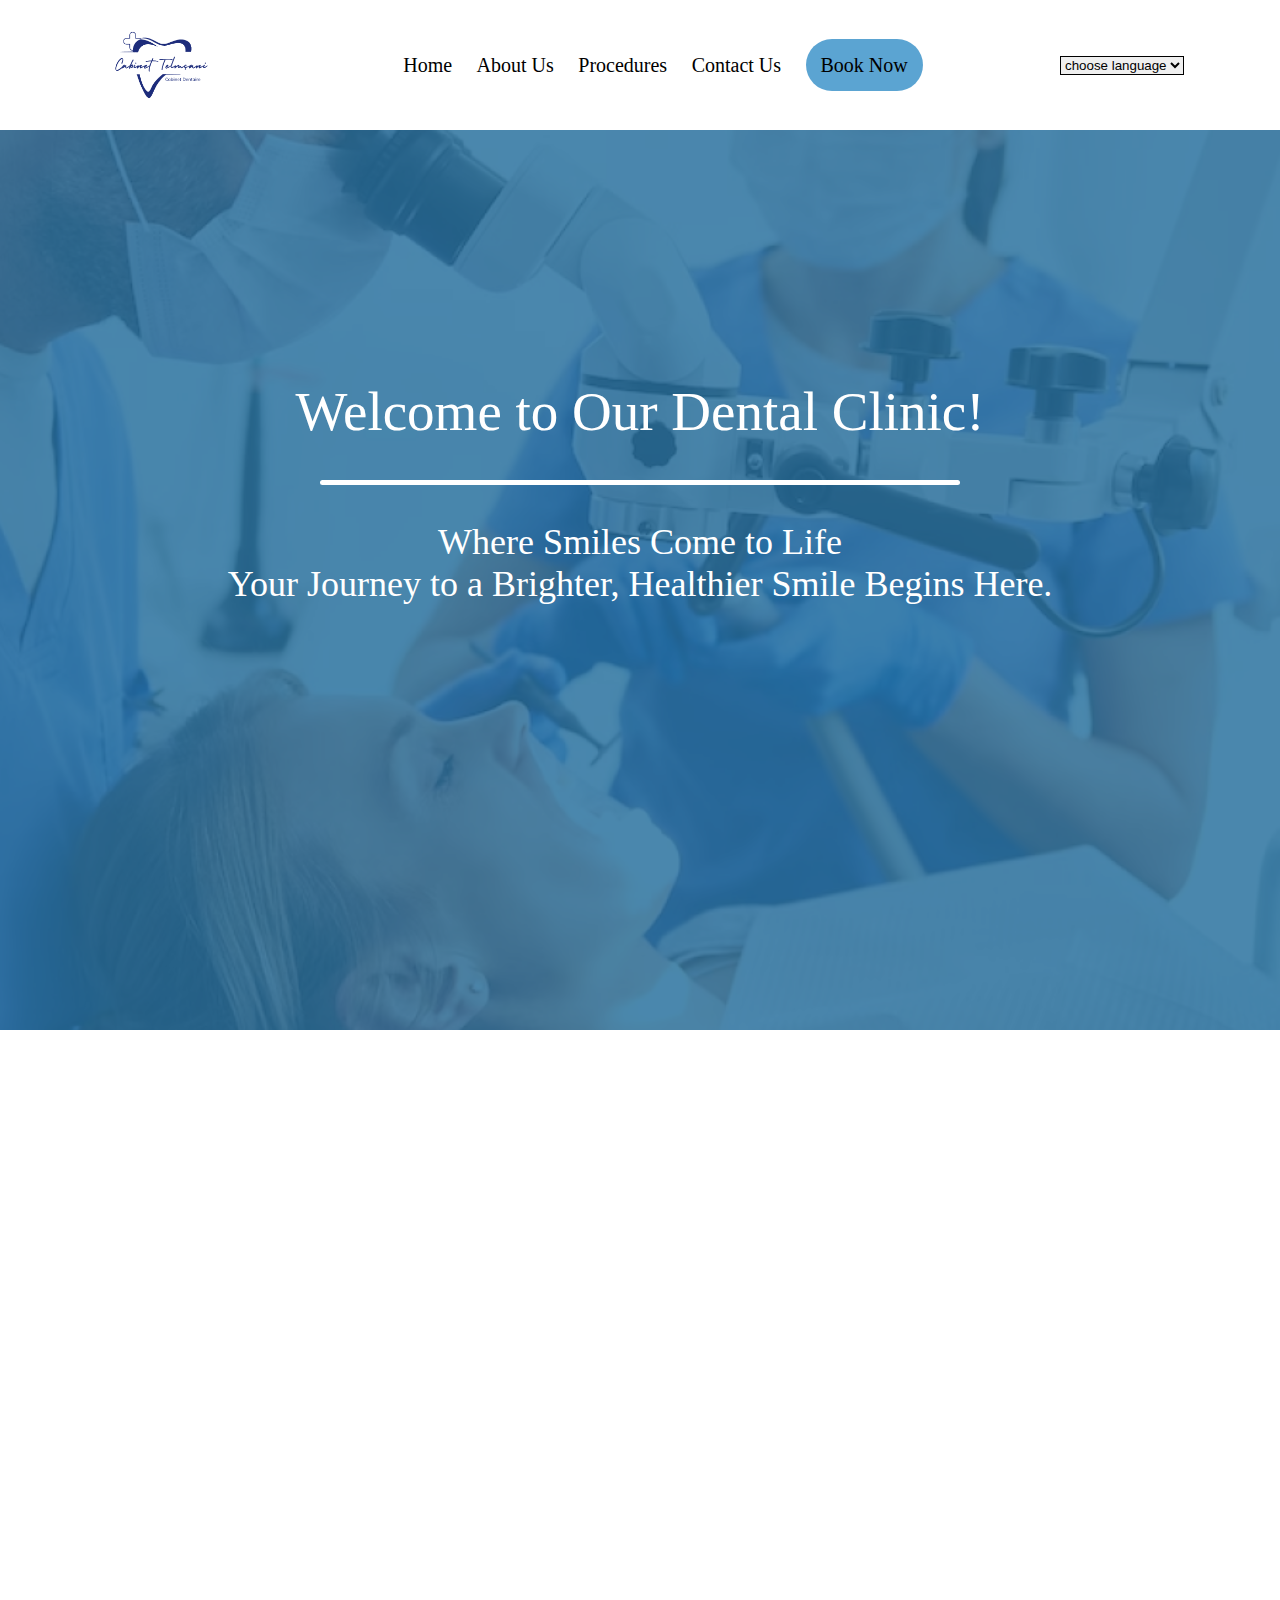
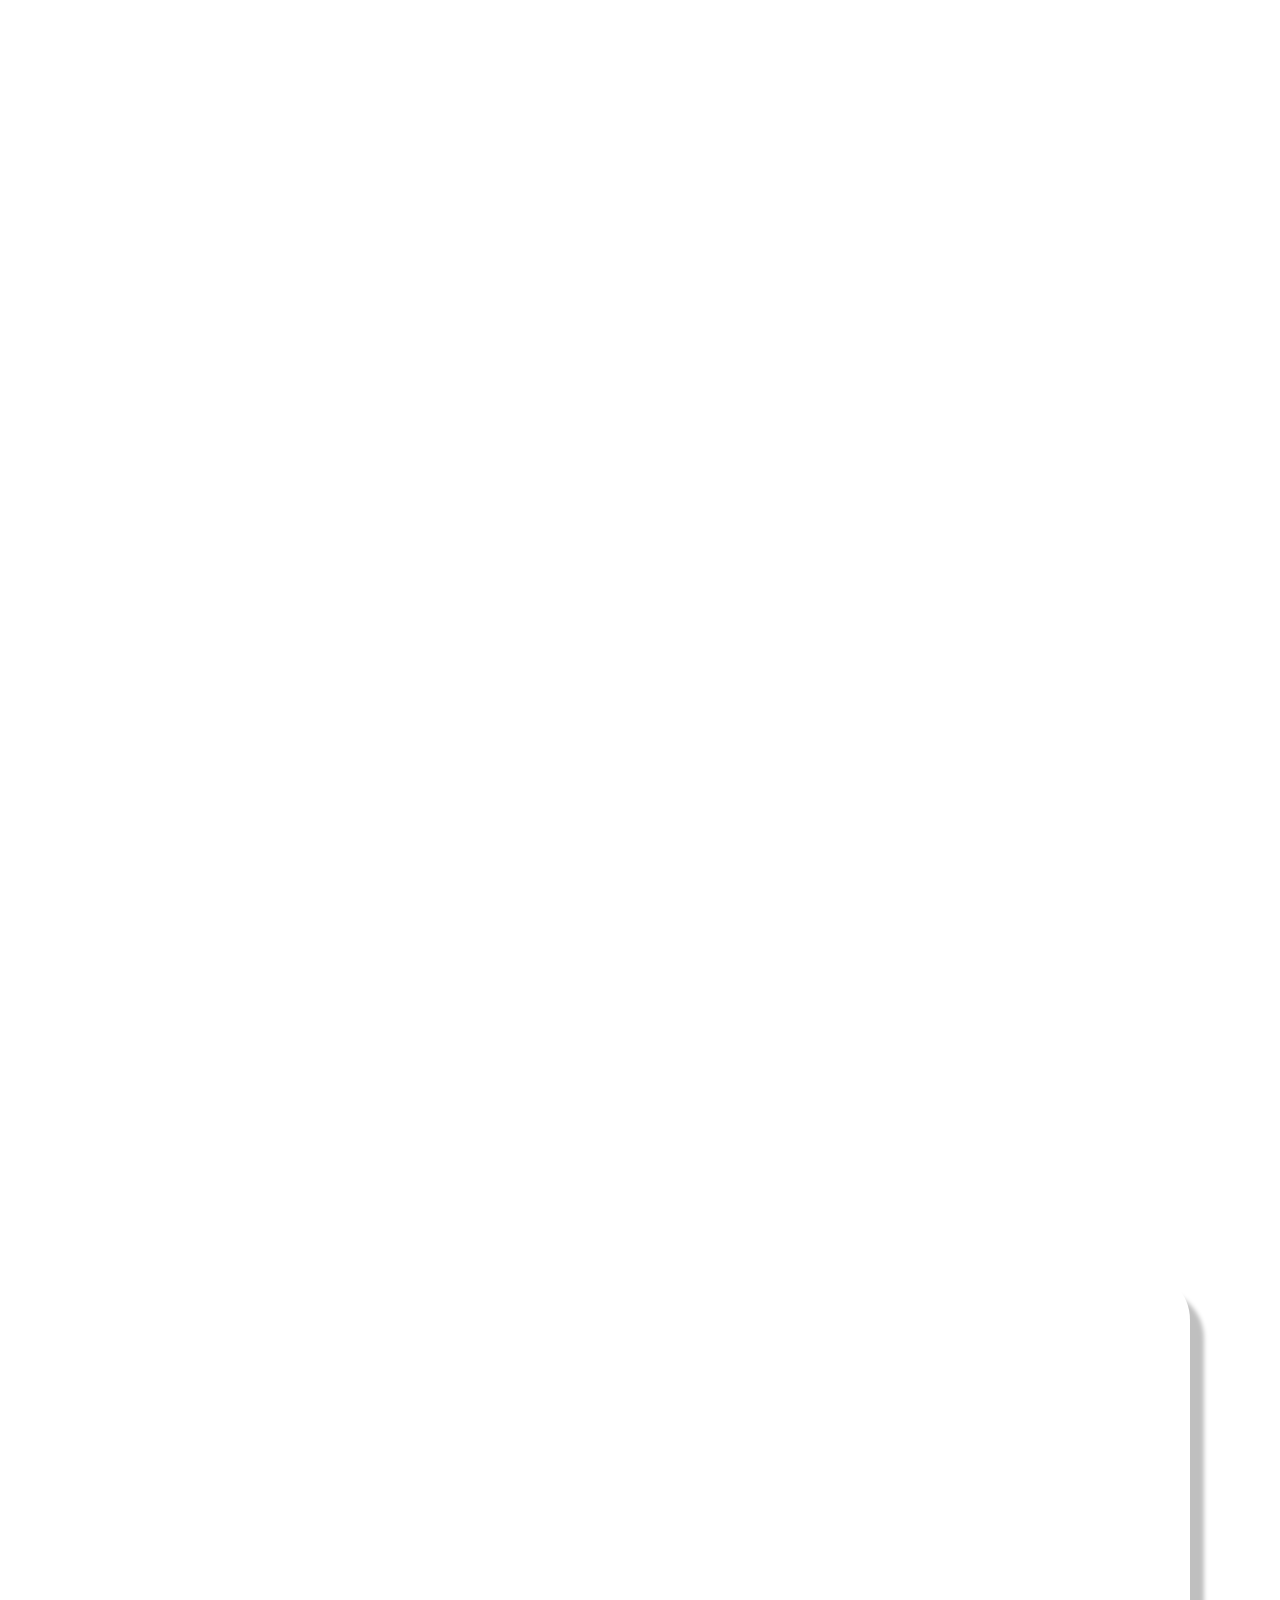
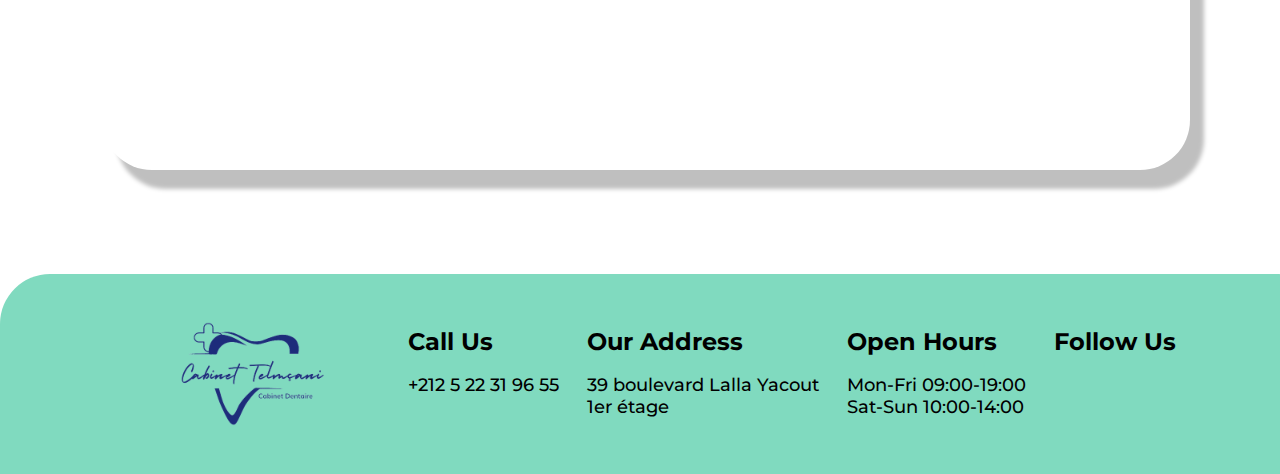
<file: index.html>
<!DOCTYPE html>
<html lang="en">
<head>
  <meta charset="UTF-8">
  <meta name="viewport" content="width=device-width, initial-scale=1.0">
  <title>Cabinet Telmçani</title>
  <link rel="stylesheet" href="./style.css">
  <link rel="icon" href="./imgs/Cabinet_Telmçani-icon.ico">
  <link rel="preconnect" href="https://fonts.googleapis.com">
<link rel="preconnect" href="https://fonts.gstatic.com" crossorigin>
<link href="https://fonts.googleapis.com/css2?family=Grandstander:wght@100;400&display=swap" rel="stylesheet">
<link href="https://fonts.googleapis.com/css2?family=Montserrat:wght@500&display=swap" rel="stylesheet">  
<link href="https://unpkg.com/aos@2.3.1/dist/aos.css" rel="stylesheet">

<body>
  
<nav class="navbar">
  
    <div class="navbar-container">
      <div class="mobile-menu-toggle" id="navbar-toggle">
        <div class="line"></div>
        <div class="line"></div>
        <div class="line"></div>
      </div>
    <img class="logo" src="./imgs/Cabinet_Telmçani-removebg-preview.png" alt="logo">
    <ul class="nav-links" id="nav-links">
        <li><a href="#home">Home</a></li>
        <li><a href="#aboutUs">About Us</a></li>
        <li><a href="#procedures">Procedures</a></li>
        <li><a href="#contactUs">Contact Us</a></li>
        <li><a class="bookBtn"  href="#callUs">Book Now</a></li>
    </ul>
    <select onchange="goToLanguagePage(this)">
      <option value="" selected disabled>choose language</option>
      <option value="../fr/index.html">French</option>
      <option value="../en/index.html">English</option>
      <option value="../ar/index.html">Arabic</option>
  </select>
    </div>
</nav>
<div class="fullscreen-bg" id="home">
  <div class="overlay"></div>
  <div class="welcome-text">
    <h1>Welcome to Our Dental Clinic!</h1>
    <div class="line1"></div>
    <h3>Where Smiles Come to Life <br> Your Journey to a Brighter, Healthier Smile Begins Here.</h3>
    
  </div>
</div>

<div class="about-us" id="aboutUs">
    <img class="aboutUsImg" data-aos="fade-up" src="./imgs/Cabinet Telmçani (1) 1.png" />
    <div class="aboutUsTextContainer" data-aos="fade-left">
      <h1>Exceptional Dental Care, Radiant Smiles.</h1>
      <p>At Cabinet Telmçani, we're dedicated to providing top-notch dental care tailored to your unique needs. Our skilled team creates a warm, welcoming environment, ensuring your comfort throughout your visit. With state-of-the-art technology and a focus on preventive care, we're here to help you achieve a healthy, confident smile.
        <br><br> Trust your oral health to Cabinet Telmçani, where excellence meets compassion.</p>
    </div>
</div>


<table class="procedures" id="procedures">
  <th colspan="3" data-aos="fade-up">Our Procedures</th>
  <tr>
    <td data-aos="fade-up">
      <img src="./imgs/Braces&Implants.png" alt="">
      <h1>Braces & Implants</h1>
      <p>Descrtption</p>
    </td>
    <td data-aos="fade-up">
      <img src="./imgs/CosmeticDentistry.png" alt="">
      <h1>Cosmetic Dentistry</h1>
      <p>Descrtption</p>
    </td>
    <td data-aos="fade-up">
      <img src="./imgs/dentalImplants.png" alt="">
      <h1>Dental Implants</h1>
      <p>Descrtption</p>
    </td>
  </tr>
  <tr>
    <td data-aos="fade-up">
      <img src="./imgs/DentalXrays.png" alt="">
      <h1>Dental X Rays</h1>
      <p>Descrtption</p>
    </td>
    <td data-aos="fade-up">
      <img src="./imgs/RootCanals.png" alt="">
      <h1>Root Canals</h1>
      <p>Descrtption</p>
    </td>
    <td data-aos="fade-up">
      <img src="./imgs/TeethWithening.png" alt="">
      <h1>teeth Whitening</h1>
      <p>Descrtption</p>
    </td>
  </tr>
</table>
<div class="callUsSection" id="callUs" data-aos="fade-right">
  <h1>Call Us Today for FREE Consultations</h1>
  <p>+212 5 22 31 96 55</p>
</div>
<iframe src="https://www.google.com/maps/embed?pb=!1m18!1m12!1m3!1d784.2591016757298!2d-7.613143737031059!3d33.590405346364435!2m3!1f0!2f0!3f0!3m2!1i1024!2i768!4f13.1!3m3!1m2!1s0xda7d29de16edda7%3A0xf9e1672d225a6be6!2s39%20Av.%20Lalla%20Yacout%2C%20Casablanca%2020250!5e0!3m2!1sen!2sma!4v1691490584475!5m2!1sen!2sma" width="600" height="450" style="border:0;" allowfullscreen="" loading="lazy" referrerpolicy="no-referrer-when-downgrade"></iframe>
<footer>
  
  <img src="./imgs/Cabinet_Telmçani-removebg-preview.png" alt="">
  <div class="contactContainer">
    <div class="footerCallUs">
      <h1>Call Us</h1>
      <p>+212 5 22 31 96 55</p>
    </div>
    <div class="footerOurAddress">
      <h1>Our Address</h1>
      <p>39 boulevard Lalla Yacout 
        <br>1er étage</p>
    </div>
    <div class="footerOpenHours">
      <h1>Open Hours</h1>
      <p>Mon-Fri 09:00-19:00 <br>Sat-Sun 10:00-14:00</p>
    </div>
    <div class="footerFollowUs">
      <h1>Follow Us</h1>
  
    </div>
  </div>
  
</footer>
<script src="./app.js"></script>
<script src="https://unpkg.com/aos@2.3.1/dist/aos.js"></script>
<script>
  AOS.init();
</script>
</body>
</html>
</file>
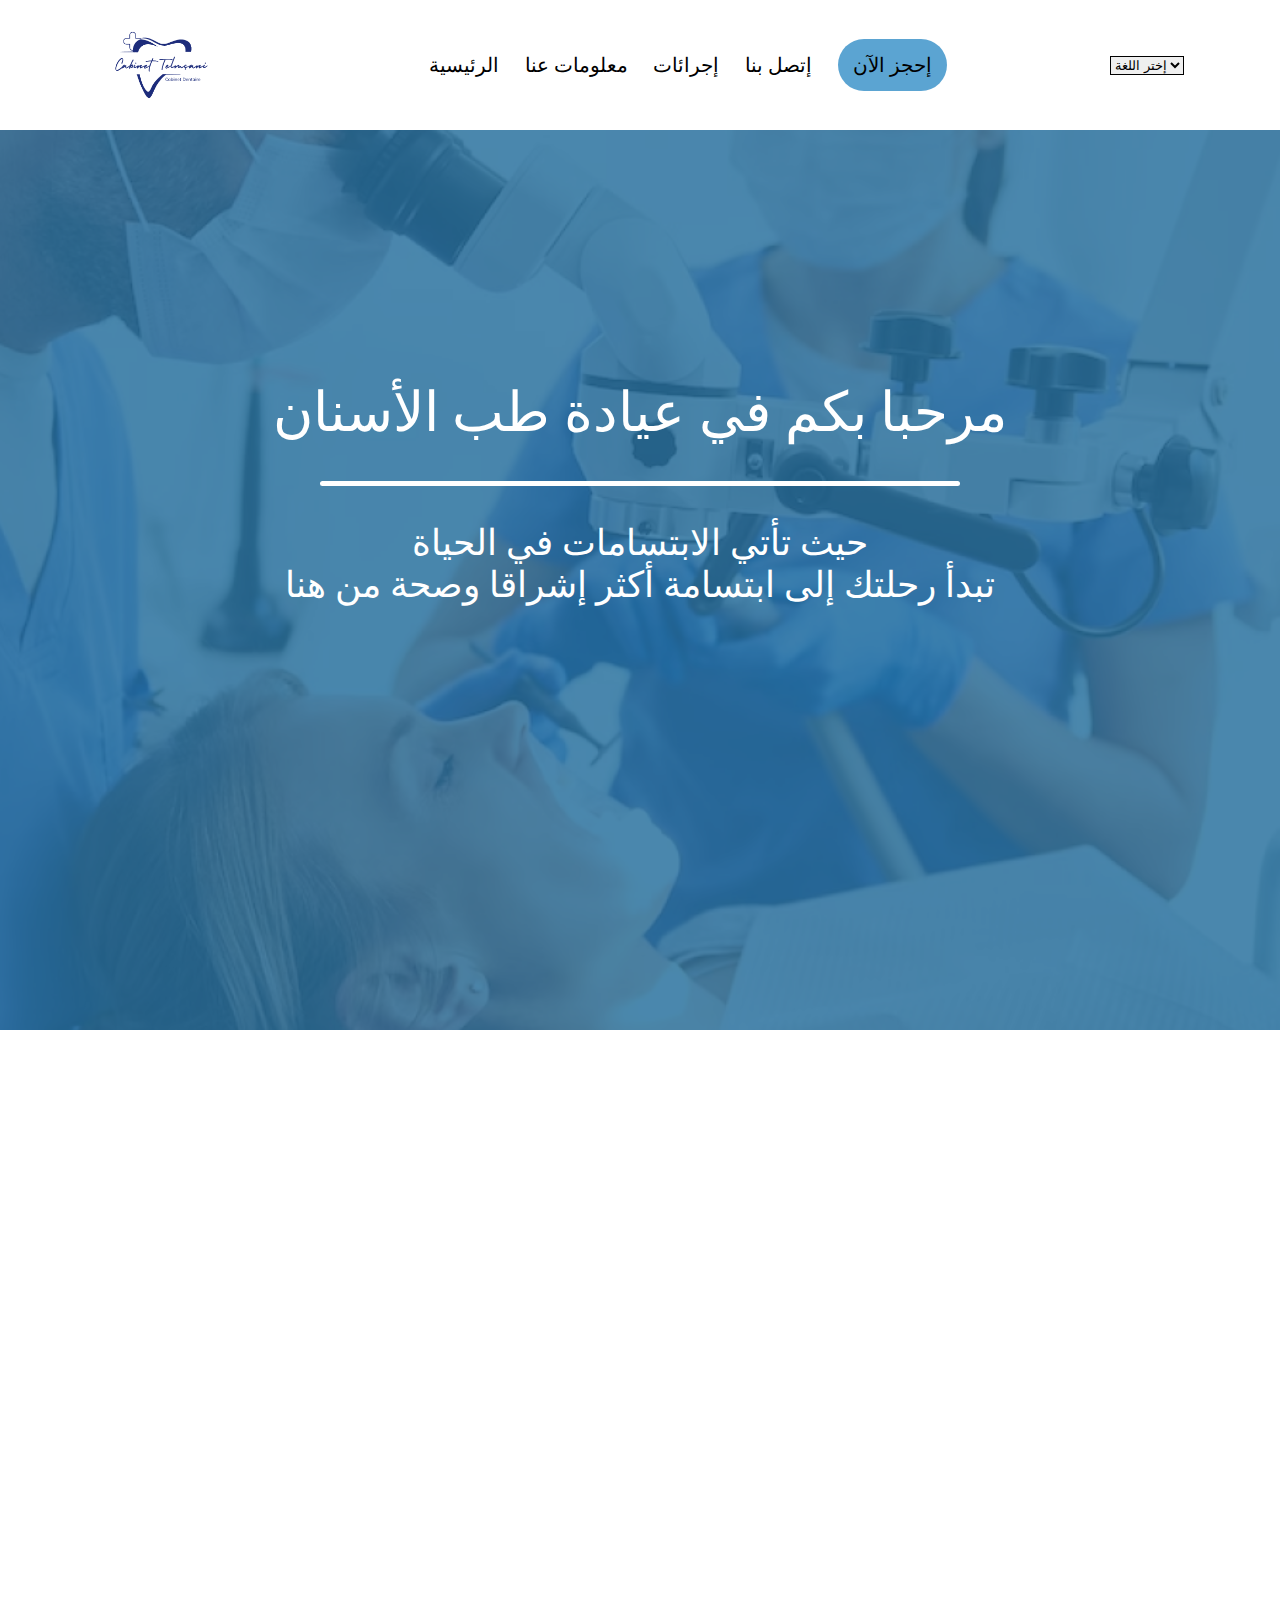
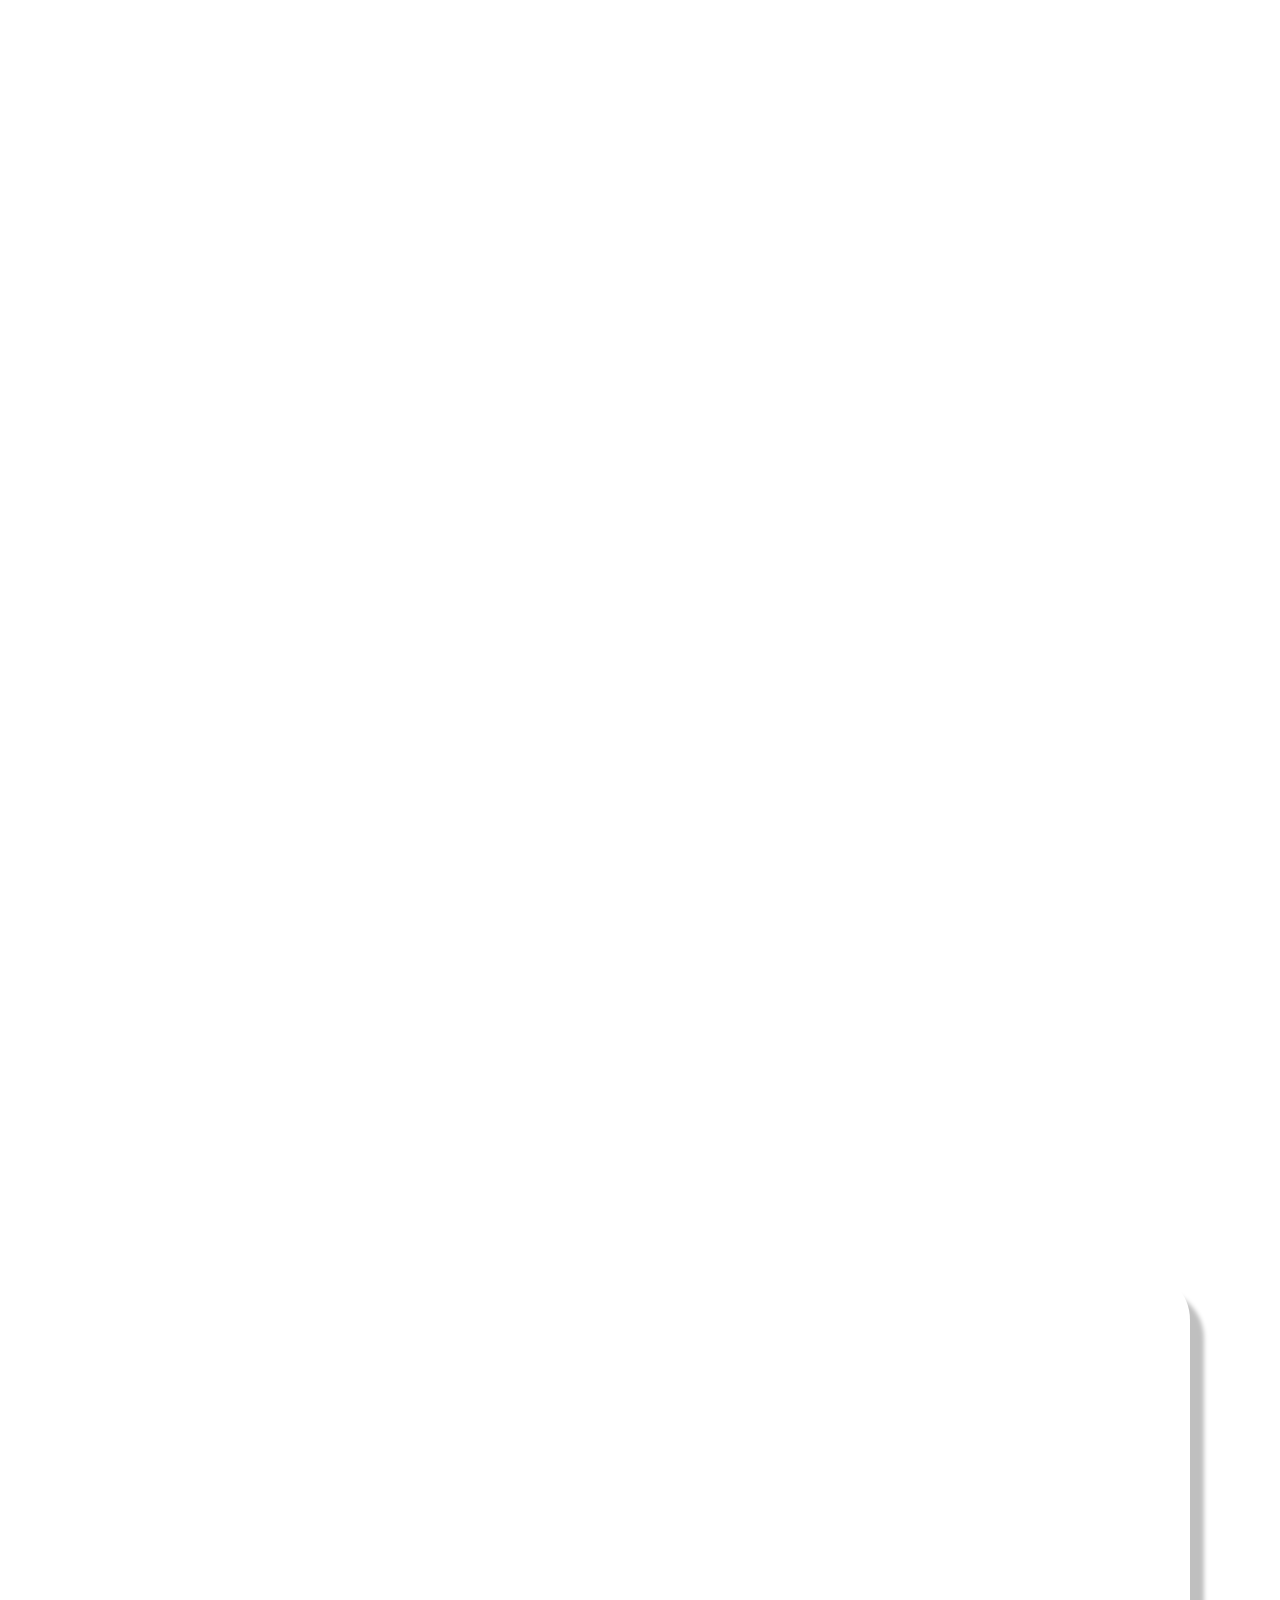
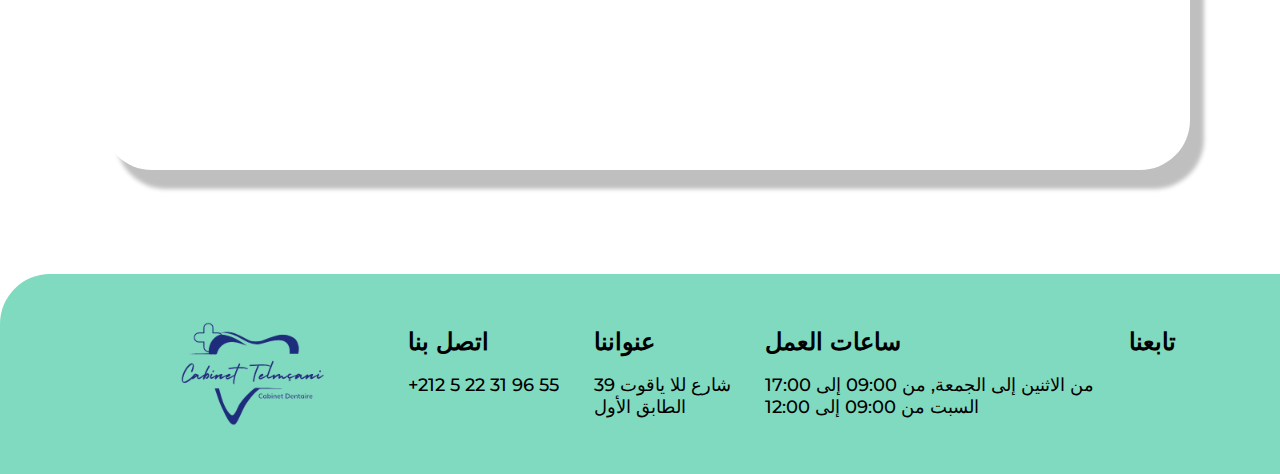
<file: ar/index.html>
<!DOCTYPE html>
<html lang="en">
<head>
  <meta charset="UTF-8">
  <meta name="viewport" content="width=device-width, initial-scale=1.0">
  <title>Cabinet Telmçani</title>
  <link rel="stylesheet" href="../style.css">
  <link rel="icon" href="../imgs/Cabinet_Telmçani-icon.ico">
  <link rel="preconnect" href="https://fonts.googleapis.com">
<link rel="preconnect" href="https://fonts.gstatic.com" crossorigin>
<link href="https://fonts.googleapis.com/css2?family=Grandstander:wght@100;400&display=swap" rel="stylesheet">
<link href="https://fonts.googleapis.com/css2?family=Montserrat:wght@500&display=swap" rel="stylesheet">  
<link href="https://unpkg.com/aos@2.3.1/dist/aos.css" rel="stylesheet">

<body>
  
<nav class="navbar">
  
    <div class="navbar-container">
      <div class="mobile-menu-toggle" id="navbar-toggle">
        <div class="line"></div>
        <div class="line"></div>
        <div class="line"></div>
      </div>
    <img class="logo" src="../imgs/Cabinet_Telmçani-removebg-preview.png" alt="logo">
    <ul class="nav-links" id="nav-links">
        <li><a href="#home">الرئيسية</a></li>
        <li><a href="#aboutUs">معلومات عنا</a></li>
        <li><a href="#procedures">إجرائات</a></li>
        <li><a href="#contactUs">إتصل بنا</a></li>
        <li><a class="bookBtn"  href="#callUs">إحجز الآن</a></li>
        
    </ul>
    <select onchange="goToLanguagePage(this)">
      <option value="" selected disabled>إختر اللغة</option>
      <option value="../fr/index.html">الفرنسية</option>
      <option value="../en/index.html">الإنجليزية</option>
      <option value="../ar/index.html">العربية</option>
  </select>
    </div>
</nav>
<div class="fullscreen-bg" id="home">
  <div class="overlay"></div>
  <div class="welcome-text">
    <h1>مرحبا بكم في عيادة طب الأسنان</h1>
    <div class="line1"></div>
    <h3>حيث تأتي الابتسامات في الحياة<br> تبدأ رحلتك إلى ابتسامة أكثر إشراقا وصحة من هنا</h3>
    
  </div>
</div>

<div class="about-us" id="aboutUs">
    <img class="aboutUsImg" data-aos="fade-up" src="../imgs/Cabinet Telmçani (1) 1.png" />
    <div class="aboutUsTextContainer" data-aos="fade-left">
      <h1>عناية استثنائية بالأسنان وابتسامات مشعة</h1>
      <p>نحن ملتزمون بتقديم رعاية أسنان من الدرجة الأولى مصممة خصيصا لتلبية احتياجاتك الفريدة. يخلق فريقنا الماهر بيئة ترحيبية ودافئة, مما يضمن راحتك طوال زيارتك. مع أحدث التقنيات والتركيز على الرعاية الوقائية, نحن هنا لمساعدتك على تحقيق ابتسامة صحية وواثقة.
        <br><br>  ثق بصحة فمك عند عيادة التلمساني, حيث يجتمع التميز بالأصالة</p>
    </div>
</div>


<table class="procedures" id="procedures">
  <th colspan="3" data-aos="fade-up">إجرائاتنا</th>
  <tr>
    <td data-aos="fade-up">
      <img src="../imgs/Braces&Implants.png" alt="">
      <h1>تقويم الأسنان</h1>
      <p>وصف</p>
    </td>
    <td data-aos="fade-up">
      <img src="../imgs/CosmeticDentistry.png" alt="">
      <h1>طب الأسنان التجميلي</h1>
      <p>وصف</p>
    </td>
    <td data-aos="fade-up">
      <img src="../imgs/dentalImplants.png" alt="">
      <h1>زرع الأسنان</h1>
      <p>وصف</p>
    </td>
  </tr>
  <tr>
    <td data-aos="fade-up">
      <img src="../imgs/DentalXrays.png" alt="">
      <h1>الأشعة السينية للأسنان</h1>
      <p>وصف</p>
    </td>
    <td data-aos="fade-up">
      <img src="../imgs/RootCanals.png" alt="">
      <h1>قنوات الجذور</h1>
      <p>وصف</p>
    </td>
    <td data-aos="fade-up">
      <img src="../imgs/TeethWithening.png" alt="">
      <h1>تبييض الأسنان</h1>
      <p>وصف</p>
    </td>
  </tr>
</table>
<div class="callUsSection" id="callUs" data-aos="fade-right">
  <h1>إتصل بنا الآن للحصول على استشارات مجانية</h1>
  <p>+212 5 22 31 96 55</p>
</div>
<iframe src="https://www.google.com/maps/embed?pb=!1m18!1m12!1m3!1d784.2591016757298!2d-7.613143737031059!3d33.590405346364435!2m3!1f0!2f0!3f0!3m2!1i1024!2i768!4f13.1!3m3!1m2!1s0xda7d29de16edda7%3A0xf9e1672d225a6be6!2s39%20Av.%20Lalla%20Yacout%2C%20Casablanca%2020250!5e0!3m2!1sen!2sma!4v1691490584475!5m2!1sen!2sma" width="600" height="450" style="border:0;" allowfullscreen="" loading="lazy" referrerpolicy="no-referrer-when-downgrade"></iframe>

<footer>
  
  <img src="../imgs/Cabinet_Telmçani-removebg-preview.png" alt="">
  <div class="contactContainer">
    <div class="footerCallUs">
      <h1>اتصل بنا</h1>
      <p>+212 5 22 31 96 55</p>
    </div>
    <div class="footerOurAddress">
      <h1>عنواننا</h1>
      <p>شارع للا ياقوت 39<br>
        الطابق الأول</p>
    </div>
    <div class="footerOpenHours">
      <h1>ساعات العمل</h1>
      <p>من الاثنين إلى الجمعة, من 09:00 إلى 17:00 <br>السبت من 09:00 إلى 12:00</p>
    </div>
    <div class="footerFollowUs">
      <h1>تابعنا</h1>
  
    </div>
  </div>
  
</footer>
<script src="../app.js"></script>
<script src="https://unpkg.com/aos@2.3.1/dist/aos.js"></script>
<script>
  AOS.init();
</script>
</body>
</html>
</file>
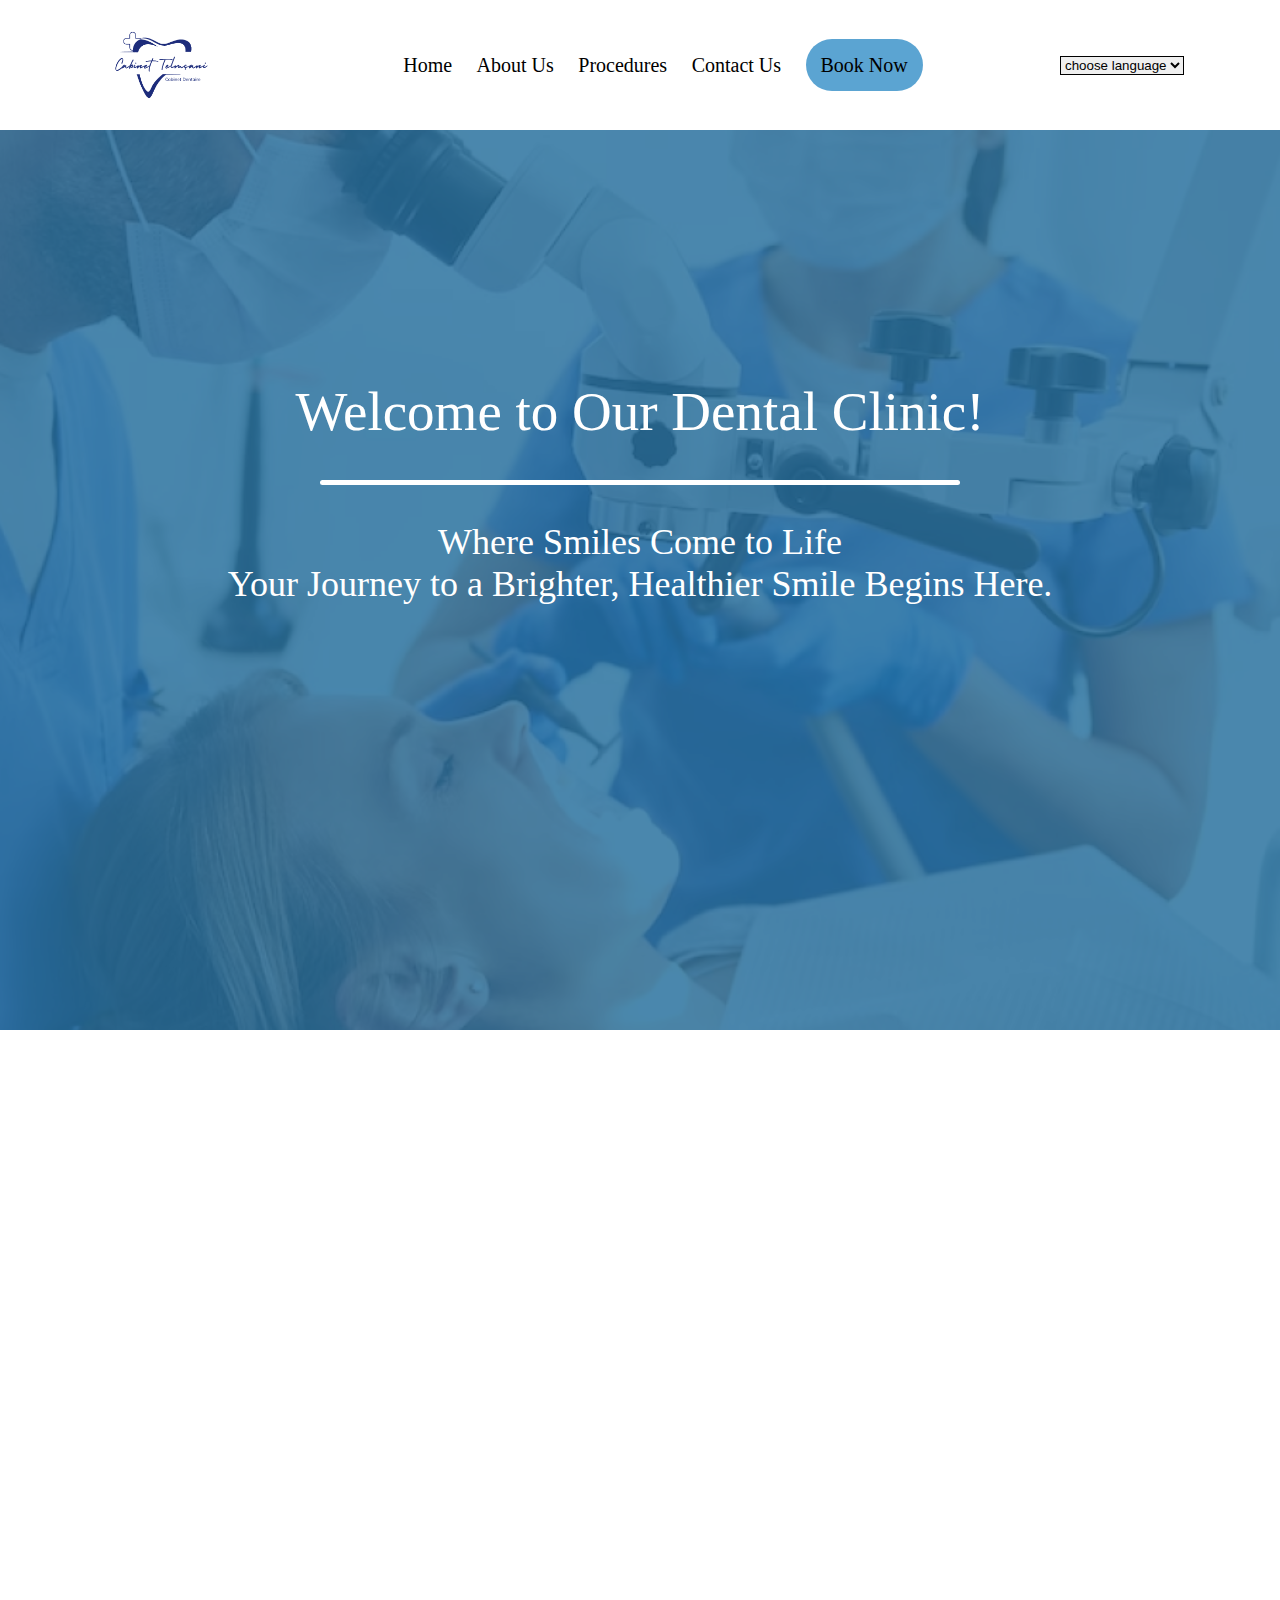
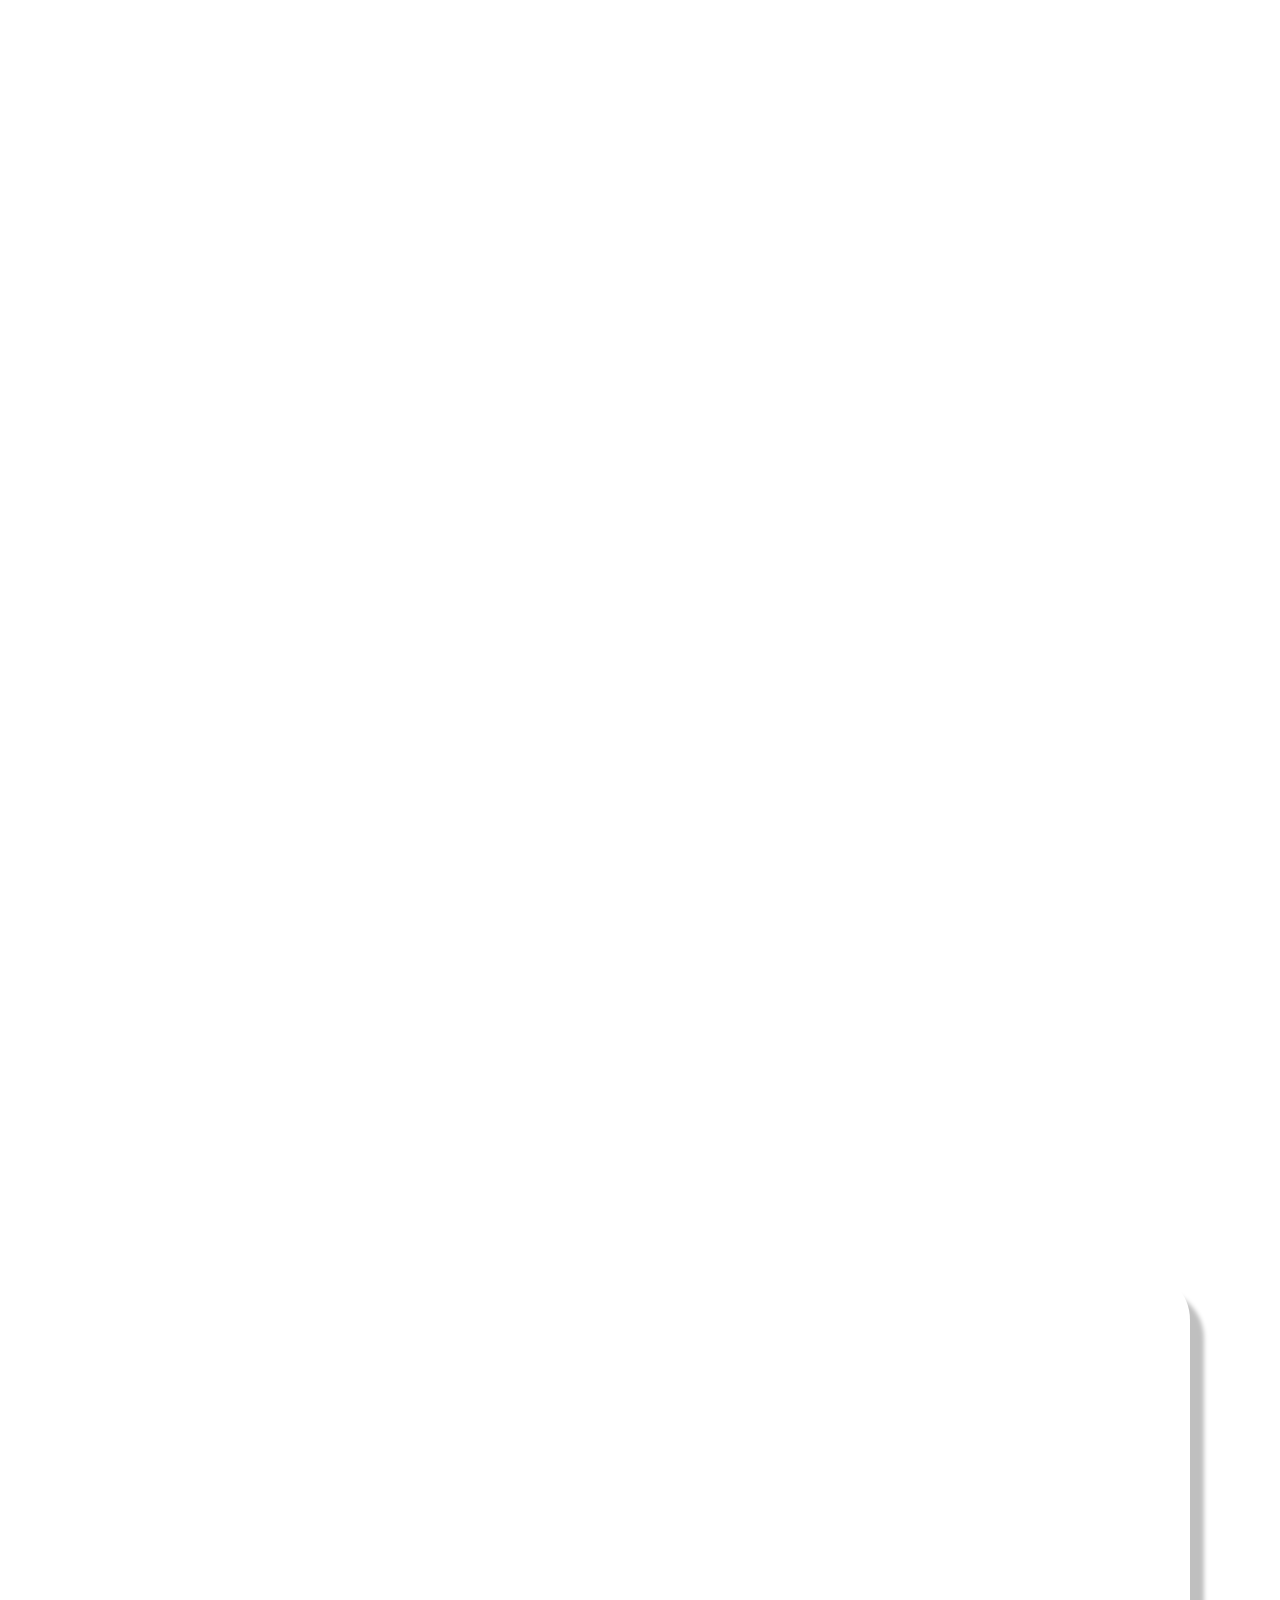
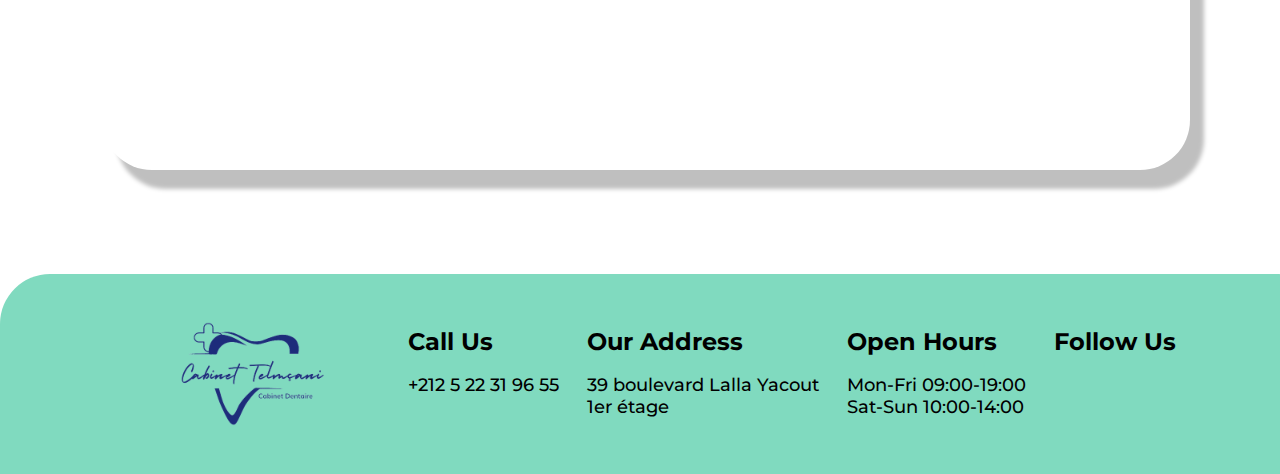
<file: en/index.html>
<!DOCTYPE html>
<html lang="en">
<head>
  <meta charset="UTF-8">
  <meta name="viewport" content="width=device-width, initial-scale=1.0">
  <title>Cabinet Telmçani</title>
  <link rel="stylesheet" href="../style.css">
  <link rel="icon" href="../imgs/Cabinet_Telmçani-icon.ico">
  <link rel="preconnect" href="https://fonts.googleapis.com">
<link rel="preconnect" href="https://fonts.gstatic.com" crossorigin>
<link href="https://fonts.googleapis.com/css2?family=Grandstander:wght@100;400&display=swap" rel="stylesheet">
<link href="https://fonts.googleapis.com/css2?family=Montserrat:wght@500&display=swap" rel="stylesheet">  
<link href="https://unpkg.com/aos@2.3.1/dist/aos.css" rel="stylesheet">

<body>
  
<nav class="navbar">
  
    <div class="navbar-container">
      <div class="mobile-menu-toggle" id="navbar-toggle">
        <div class="line"></div>
        <div class="line"></div>
        <div class="line"></div>
      </div>
    <img class="logo" src="../imgs/Cabinet_Telmçani-removebg-preview.png" alt="logo">
    <ul class="nav-links" id="nav-links">
        <li><a href="#home">Home</a></li>
        <li><a href="#aboutUs">About Us</a></li>
        <li><a href="#procedures">Procedures</a></li>
        <li><a href="#contactUs">Contact Us</a></li>
        <li><a class="bookBtn"  href="#callUs">Book Now</a></li>
    </ul>
    <select onchange="goToLanguagePage(this)">
      <option value="" selected disabled>choose language</option>
      <option value="../fr/index.html">French</option>
      <option value="../en/index.html">English</option>
      <option value="../ar/index.html">Arabic</option>
  </select>
    </div>
</nav>
<div class="fullscreen-bg" id="home">
  <div class="overlay"></div>
  <div class="welcome-text">
    <h1>Welcome to Our Dental Clinic!</h1>
    <div class="line1"></div>
    <h3>Where Smiles Come to Life <br> Your Journey to a Brighter, Healthier Smile Begins Here.</h3>
    
  </div>
</div>

<div class="about-us" id="aboutUs">
    <img class="aboutUsImg" data-aos="fade-up" src="../imgs/Cabinet Telmçani (1) 1.png" />
    <div class="aboutUsTextContainer" data-aos="fade-left">
      <h1>Exceptional Dental Care, Radiant Smiles.</h1>
      <p>At Cabinet Telmçani, we're dedicated to providing top-notch dental care tailored to your unique needs. Our skilled team creates a warm, welcoming environment, ensuring your comfort throughout your visit. With state-of-the-art technology and a focus on preventive care, we're here to help you achieve a healthy, confident smile.
        <br><br> Trust your oral health to Cabinet Telmçani, where excellence meets compassion.</p>
    </div>
</div>


<table class="procedures" id="procedures">
  <th colspan="3" data-aos="fade-up">Our Procedures</th>
  <tr>
    <td data-aos="fade-up">
      <img src="../imgs/Braces&Implants.png" alt="">
      <h1>Braces & Implants</h1>
      <p>Descrtption</p>
    </td>
    <td data-aos="fade-up">
      <img src="../imgs/CosmeticDentistry.png" alt="">
      <h1>Cosmetic Dentistry</h1>
      <p>Descrtption</p>
    </td>
    <td data-aos="fade-up">
      <img src="../imgs/dentalImplants.png" alt="">
      <h1>Dental Implants</h1>
      <p>Descrtption</p>
    </td>
  </tr>
  <tr>
    <td data-aos="fade-up">
      <img src="../imgs/DentalXrays.png" alt="">
      <h1>Dental X Rays</h1>
      <p>Descrtption</p>
    </td>
    <td data-aos="fade-up">
      <img src="../imgs/RootCanals.png" alt="">
      <h1>Root Canals</h1>
      <p>Descrtption</p>
    </td>
    <td data-aos="fade-up">
      <img src="../imgs/TeethWithening.png" alt="">
      <h1>teeth Whitening</h1>
      <p>Descrtption</p>
    </td>
  </tr>
</table>
<div class="callUsSection" id="callUs" data-aos="fade-right">
  <h1>Call Us Today for FREE Consultations</h1>
  <p>+212 5 22 31 96 55</p>
</div>
<iframe src="https://www.google.com/maps/embed?pb=!1m18!1m12!1m3!1d784.2591016757298!2d-7.613143737031059!3d33.590405346364435!2m3!1f0!2f0!3f0!3m2!1i1024!2i768!4f13.1!3m3!1m2!1s0xda7d29de16edda7%3A0xf9e1672d225a6be6!2s39%20Av.%20Lalla%20Yacout%2C%20Casablanca%2020250!5e0!3m2!1sen!2sma!4v1691490584475!5m2!1sen!2sma" width="600" height="450" style="border:0;" allowfullscreen="" loading="lazy" referrerpolicy="no-referrer-when-downgrade"></iframe>
<footer>
  
  <img src="../imgs/Cabinet_Telmçani-removebg-preview.png" alt="">
  <div class="contactContainer">
    <div class="footerCallUs">
      <h1>Call Us</h1>
      <p>+212 5 22 31 96 55</p>
    </div>
    <div class="footerOurAddress">
      <h1>Our Address</h1>
      <p>39 boulevard Lalla Yacout <br> 
        1er étage</p>
    </div>
    <div class="footerOpenHours">
      <h1>Open Hours</h1>
      <p>Mon-Fri 09:00-19:00 <br>Sat-Sun 10:00-14:00</p>
    </div>
    <div class="footerFollowUs">
      <h1>Follow Us</h1>
  
    </div>
  </div>
  
</footer>
<script src="../app.js"></script>
<script src="https://unpkg.com/aos@2.3.1/dist/aos.js"></script>
<script>
  AOS.init();
</script>
</body>
</html>
</file>
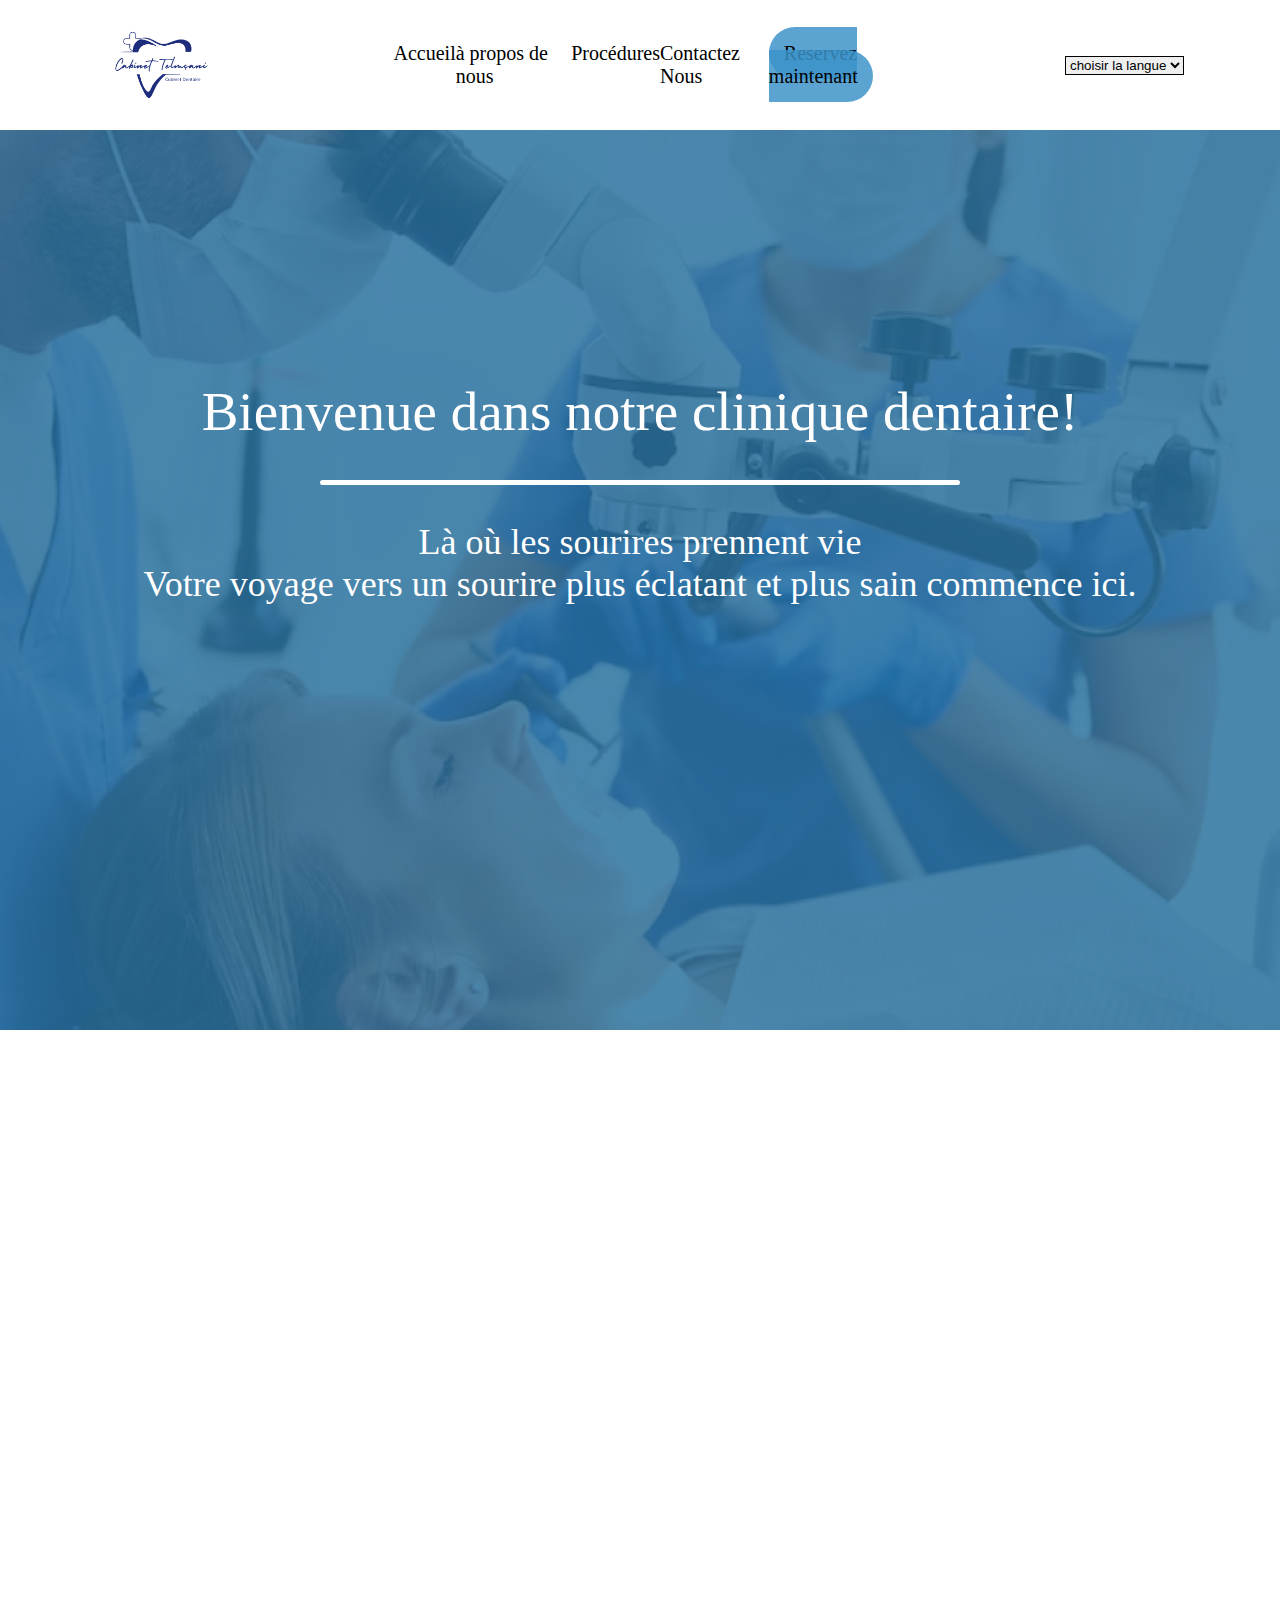
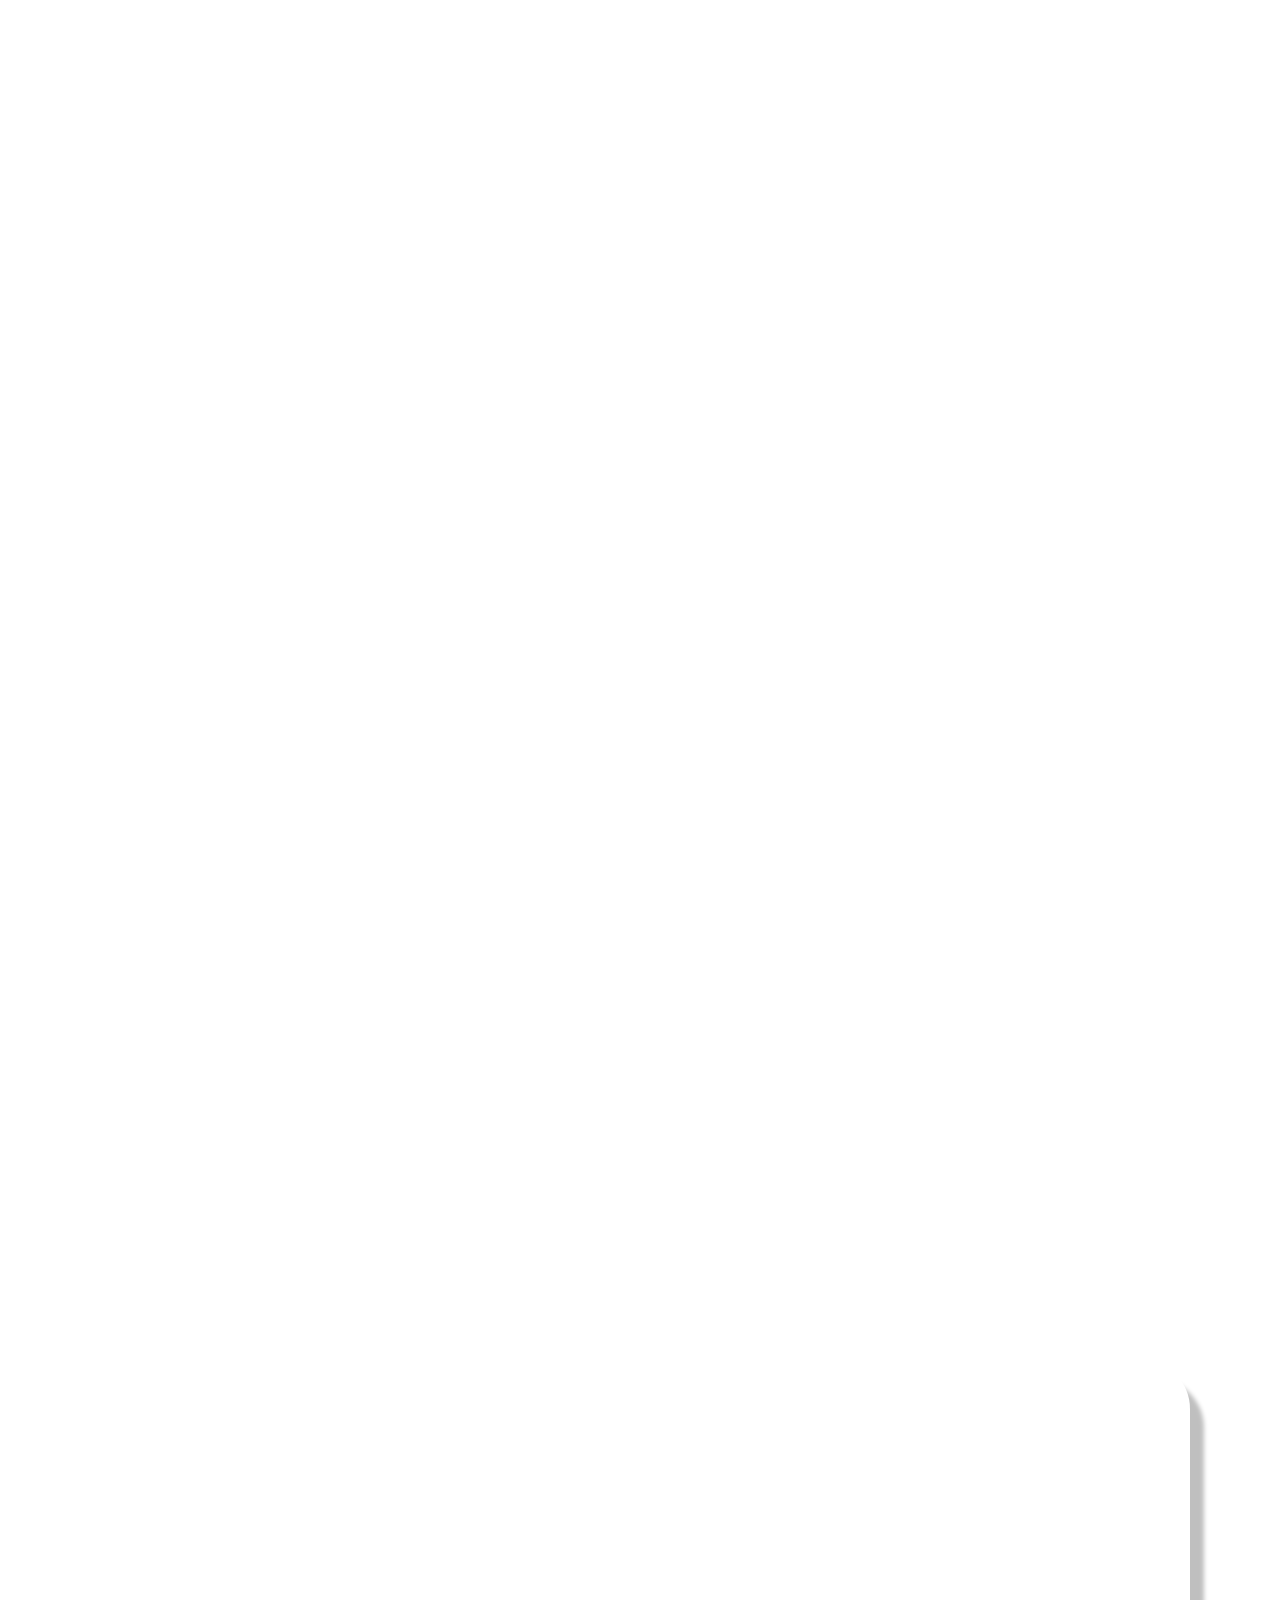
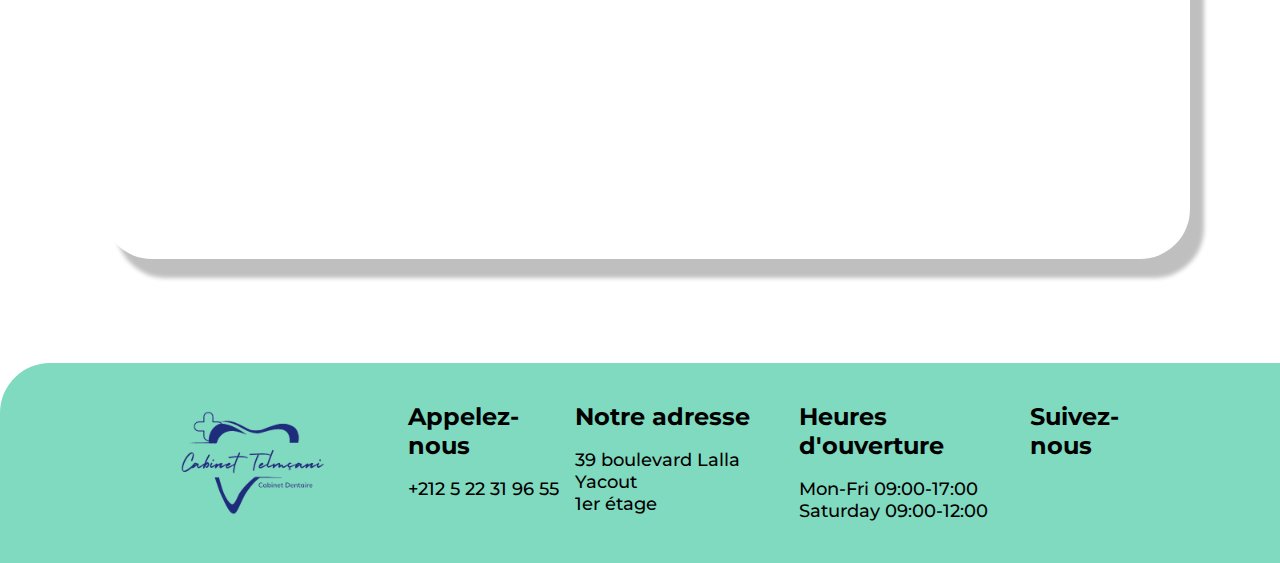
<file: fr/index.html>
<!DOCTYPE html>
<html lang="en">
<head>
  <meta charset="UTF-8">
  <meta name="viewport" content="width=device-width, initial-scale=1.0">
  <title>Cabinet Telmçani</title>
  <link rel="stylesheet" href="../style.css">
  <link rel="icon" href="../imgs/Cabinet_Telmçani-icon.ico">
  <link rel="preconnect" href="https://fonts.googleapis.com">
<link rel="preconnect" href="https://fonts.gstatic.com" crossorigin>
<link href="https://fonts.googleapis.com/css2?family=Grandstander:wght@100;400&display=swap" rel="stylesheet">
<link href="https://fonts.googleapis.com/css2?family=Montserrat:wght@500&display=swap" rel="stylesheet">  
<link href="https://unpkg.com/aos@2.3.1/dist/aos.css" rel="stylesheet">

<body>
  
<nav class="navbar">
  
    <div class="navbar-container">
      <div class="mobile-menu-toggle" id="navbar-toggle">
        <div class="line"></div>
        <div class="line"></div>
        <div class="line"></div>
      </div>
    <img class="logo" src="../imgs/Cabinet_Telmçani-removebg-preview.png" alt="logo">
    <ul class="nav-links" id="nav-links">
        <li><a href="#home">Accueil</a></li>
        <li><a href="#aboutUs">à propos de nous</a></li>
        <li><a href="#procedures">Procédures</a></li>
        <li><a href="#contactUs">Contactez Nous</a></li>
        <li><a class="bookBtn"  href="#callUs">Reservez maintenant</a></li>
        
    </ul>
    <select onchange="goToLanguagePage(this)">
      <option value="" selected disabled>choisir la langue</option>
      <option value="../fr/index.html">Français</option>
      <option value="../en/index.html">Anglais</option>
      <option value="../ar/index.html">Arabe</option>
  </select>
    </div>
</nav>
<div class="fullscreen-bg" id="home">
  <div class="overlay"></div>
  <div class="welcome-text">
    <h1>Bienvenue dans notre clinique dentaire!</h1>
    <div class="line1"></div>
    <h3>Là où les sourires prennent vie<br>Votre voyage vers un sourire plus éclatant et plus sain commence ici.</h3>
    
  </div>
</div>

<div class="about-us" id="aboutUs">
    <img class="aboutUsImg" data-aos="fade-up" src="../imgs/Cabinet Telmçani (1) 1.png" />
    <div class="aboutUsTextContainer" data-aos="fade-left">
      <h1>Soins dentaires exceptionnels, sourires radieux.</h1>
      <p>Au Cabinet Telmçani, nous nous engageons à fournir des soins dentaires de premier ordre adaptés à vos besoins uniques. Notre équipe qualifiée crée un environnement chaleureux et accueillant, assurant votre confort tout au long de votre visite. Avec une technologie de pointe et un accent sur les soins préventifs, nous sommes là pour vous aider à obtenir un sourire sain et confiant.
        <br><br>Confiez votre santé bucco-dentaire au Cabinet Telmçani, où l'excellence rencontre la compassion.      </p>
    </div>
</div>


<table class="procedures" id="procedures">
  <th colspan="3" data-aos="fade-up">Nos procédures</th>
  <tr>
    <td data-aos="fade-up">
      <img src="../imgs/Braces&Implants.png" alt="">
      <h1>Appareils dentaires et implants</h1>
      <p>Descrtption</p>
    </td>
    <td data-aos="fade-up">
      <img src="../imgs/CosmeticDentistry.png" alt="">
      <h1>Dentisterie cosmétique</h1>
      <p>Descrtption</p>
    </td>
    <td data-aos="fade-up">
      <img src="../imgs/dentalImplants.png" alt="">
      <h1>Implants dentaires</h1>
      <p>Descrtption</p>
    </td>
  </tr>
  <tr>
    <td data-aos="fade-up">
      <img src="../imgs/DentalXrays.png" alt="">
      <h1>Radiographies dentaires</h1>
      <p>Descrtption</p>
    </td>
    <td data-aos="fade-up">
      <img src="../imgs/RootCanals.png" alt="">
      <h1>Canaux radiculaires</h1>
      <p>Descrtption</p>
    </td>
    <td data-aos="fade-up">
      <img src="../imgs/TeethWithening.png" alt="">
      <h1>blanchissement dentaire</h1>
      <p>Descrtption</p>
    </td>
  </tr>
</table>
<div class="callUsSection" id="callUs" data-aos="fade-right">
  <h1>Appelez-nous pour des consultations GRATUITES</h1>
  <p>+212 5 22 31 96 55</p>
</div>
<iframe src="https://www.google.com/maps/embed?pb=!1m18!1m12!1m3!1d784.2591016757298!2d-7.613143737031059!3d33.590405346364435!2m3!1f0!2f0!3f0!3m2!1i1024!2i768!4f13.1!3m3!1m2!1s0xda7d29de16edda7%3A0xf9e1672d225a6be6!2s39%20Av.%20Lalla%20Yacout%2C%20Casablanca%2020250!5e0!3m2!1sen!2sma!4v1691490584475!5m2!1sen!2sma" width="600" height="450" style="border:0;" allowfullscreen="" loading="lazy" referrerpolicy="no-referrer-when-downgrade"></iframe>
<footer>
  
  <img src="../imgs/Cabinet_Telmçani-removebg-preview.png" alt="">
  <div class="contactContainer">
    <div class="footerCallUs">
      <h1>Appelez-nous</h1>
      <p>+212 5 22 31 96 55</p>
    </div>
    <div class="footerOurAddress">
      <h1>Notre adresse</h1>
      <p>39 boulevard Lalla Yacout <br>
        1er étage</p>
    </div>
    <div class="footerOpenHours">
      <h1>Heures d'ouverture</h1>
      <p>Mon-Fri 09:00-17:00 <br>Saturday 09:00-12:00</p>
    </div>
    <div class="footerFollowUs">
      <h1>Suivez-nous</h1>
  
    </div>
  </div>
  
</footer>
<script src="../app.js"></script>
<script src="https://unpkg.com/aos@2.3.1/dist/aos.js"></script>
<script>
  AOS.init();
</script>
</body>
</html>
</file>
<file: style.css>
body{
    margin: 0;
    padding: 0;
    z-index: -1;
}
select{
    border: 1px solid black;
}
.logo{
    width: 130px;
    height: 130px;
}
.navbar-container{
    display: flex;
    justify-content: space-between;
    width: 85%;
    margin: auto;
    align-items: center;
    
}
.navbar{
    width: 100%;
    background-color: rgb(255, 255, 255);
    margin: auto; 
    border-bottom-left-radius: 50px; 
    border-bottom-right-radius: 50px;
    z-index: 90;
}
.nav-links{
    display: flex;
    justify-content: space-around;
    list-style: none;
    width: 50%;
}
.nav-links a{
    text-decoration: none;
    color: black; 
    font-size: 20px; 
    font-family: Happy Monkey; 
    font-weight: 400; 
    word-wrap: break-word;
    transition: all 0.2s ease-in-out;
}
.nav-links a:hover{
    font-size: 22px;
    color:rgba(60, 147, 201, 0.84);
}
.bookBtn{
    padding: 15px;
    width: 100%; 
    height: 100%; 
    background: rgba(60, 147, 201, 0.84); 
    border-radius: 50px;
    transition: all 0.2s ease-in-out;
}
.bookBtn:hover{
    color: black !important;
    background: rgba(116, 146, 217, 0.84);
}
.fullscreen-bg {
    position: relative;
    top: 0;
    width: 100%;
    height: 100vh;
    z-index: -1;
    background-image: url('./imgs/image\ 1.png');
    background-size: cover;
    background-position: center;
}

.overlay {
    position: absolute;
    top: 0;
    left: 0;
    width: 100%;
    height: 100%;
    background-color: rgba(39, 112, 157, 0.84); /* Change the color and opacity here */
}
.welcome-text{
    display: flex;
    flex-direction: column;
    height: 100%;
    align-items: center;
    text-align: center;
}
.welcome-text h1{
    z-index: 90;
    text-align: center; 
    color: white; 
    font-size: 55px; 
    font-family: Happy Monkey; 
    font-weight: 400; 
    margin-top: 250px;
}
.welcome-text h3{
    z-index: 100;
    color: white; 
    font-weight: 400; 
    text-align: center; 
    font-size: 36px; 
    font-family: Georgia;
}
.welcome-btn{
    background: white; 
    border-radius: 50px;
    text-decoration: none;
    color: black;
    padding: 20px;
    text-align: center;
    font-size: 30px; 
    font-family: Georgia; 
    font-weight: 400; 
    position: absolute;
    top: 75vh;
    left: 33vw;
}
.line1 {
    width: 50%;
    height: 5px;
    border-radius: 50px;
    background-color: #ffffff; /* Adjust the color of the line */
    z-index: 100;
    margin: 0px 0; /* Adjust the margin between h1 and p */
}
.about-us{
    padding: 150px;
    display: flex;
    justify-content: space-between;
}
.aboutUsImg{
    width: 324px; 
    height: 500px; 
    box-shadow: 14px 19px 4px rgba(0, 0, 0, 0.25); 
    border-radius: 50px
}
.aboutUsTextContainer{
    display: flex;
    flex-direction: column;
    width: 60%;
}
.aboutUsTextContainer h1{
    text-align: justify; 
    color: black; 
    font-size: 36px; 
    font-family: Grandstander; 
    font-weight: 500; 
    word-wrap: break-word
}
.aboutUsTextContainer p{
    width: 100%; 
    text-align: justify; 
    color: black; 
    font-size: 28px; 
    font-family: Georgia; 
    font-weight: 400; 
    word-wrap: break-word;
}

.callUsSection{
    margin: 150px;
    display: flex;
    justify-content: space-around;
    background: #01578C;
    border-radius: 50px;
    width: 80% !important;
    margin: auto;
    padding: 30px 50px 30px 50px ;
    align-items: center;
    box-shadow: 14px 19px 4px rgba(0, 0, 0, 0.25); 

}
.callUsSection p {
    background: #29D8DB; 
    border-radius: 50px;
    padding: 20px;
    text-align: justify; 
    color: black; 
    font-size: 30px; 
    font-family: Montserrat; 
    font-weight: 500; 
}
.callUsSection h1{
    text-align: justify; 
    color: white; 
    font-size: 32px; 
    font-family: Montserrat; 
    font-weight: 700;
}
footer{
    position: relative;
    display: flex;
    align-items: center;
    justify-content: space-between;
    width: 80%;
    background: rgb(128, 218, 191); 
    border-top-left-radius: 50px; 
    border-top-right-radius: 50px;
    padding-left: 152px;
    padding-right: 152px;
    height: 200px;
    margin: auto;
}
.contactContainer{
    display: flex;
    width: 75%;
    justify-content: space-between;
    align-items: initial;
}
footer img{
    width: 200px;
    height: 200px;
}
footer h1{
    color: black; 
    font-size: 24px; 
    font-family: Montserrat; 
    font-weight: 700; 
}
footer p{
    color: black; 
    font-size: 18px; 
    font-family: Montserrat; 
    font-weight: 500; 
    word-wrap: break-word
}

iframe{
    width: 85%;
    height: 500px;
    border-radius: 50px;
    box-shadow: 14px 19px 4px rgba(0, 0, 0, 0.25); 
    position: relative;
    margin: 100px 0 100px 8vw;
}


.sticky {
  position: fixed;

}


table{
    width: 80%;
    margin: auto;
    border: none;
    margin-top: 200px;
}
table th{
    text-align: center;
    align-items: center;
    width: 100%;
    font-family: "Montserrat";
    font-size: 40px;
    margin-top: -50px;
    margin-bottom: 50px;
}
table img{
    width: 50px;
    height: 50px;
}
tr{
    display: flex;
    flex-direction: row;
    justify-content: space-between;
    
}
td{
    background: rgb(234, 234, 234);
    border-radius: 50px;
    padding: 10px;
    padding-top: 30px;
    padding-bottom: 30px;
    display: flex;
    flex-direction: column;
    justify-content: center;
    align-items: center;
    width: 30%;
    font-family: "Montserrat";
    font-size: 10px;
    margin-bottom: 50px;
}


.mobile-menu-toggle {
    display: none; /* Initially hide the button on larger screens */
    cursor: pointer;
    padding: 15px;
    position: absolute;
    top: 0;
    right: 0;
  }
  
  /* Styles for the three lines (hamburger icon) */
  .line {
    width: 30px;
    height: 3px;
    background-color: black;
    margin: 5px 0;
    transition: transform 0.3s;
    z-index: 100;
  }
  
  /* CSS to show the mobile menu when the button is clicked */
  .nav-links.mobile-show {
    display: block;
  }



@media (min-width: 500px) and (max-width:100px) {
    body{
        overflow-x: hidden;
    }
    .nav-links{
        flex-direction: column;
        height: 80vh;
        align-items: center;
        display: none;
    }

      .mobile-show{
        display: flex !important;
    }
      /* Show the mobile menu toggle button on smaller screens */
      .mobile-menu-toggle {
        display: block;
        margin-top: 20px;
        margin-right: 50px;
      }
    
      /* Adjust the mobile menu styles */
      .navbar-container {
        flex-direction: column;
        align-items: center;
        justify-content: space-between;
        width: 100%;
      }
      .navbar{
        width: 100%;
      }
      .logo{
        width: 100px;
        height: 100px; 
      }
      .navbar-container{
        display: flex;
        width: 100%;
        align-items: center;
        justify-content: center;
      }
      .welcome-text h1{
        font-size: 30px;
      }
      .line1{
        width: 80%;
        background-color: white;
      }
      .welcome-text h3{
        font-size: 20px;
      }
      .welcome-btn{
        font-size: 20px; 
        position: absolute;
        top: 60vh;
        right: 20%;
        left: 20%;
        margin: auto;
      }
      .about-us{
        flex-direction: column;
        align-items: center;
      }
      .aboutUsImg{
        width: 300px;
        height: 450px;
      }
      .aboutUsTextContainer{
        width: 200%;
      }
      .aboutUsTextContainer h1{
        font-size: 30px;
        margin-top: 50px;
      }
      .callUsSection{
        flex-direction: column;
        width: 70% !important;
        margin: auto;
      }
      .callUsSection h1{
        font-size: 25px;
      }
      tr{
        flex-direction: column;
        width: 100%;
      }
      td{
        width: 100%;
      }
      footer{
        align-items: center;
        justify-content: space-between;
        width: 100%;
        background: rgb(128, 218, 191); 
        padding-left: 0;
        padding-right: 0;
        height: 200px;
        margin: auto;
      }
      footer img{
        width: 150px;
        height: 150px;
      }
      .contactContainer{
        width: 60%;
        flex-direction: column;
        margin-right: 50px;
        justify-content: space-evenly;
      }
      .contactContainer div{
        display: flex;
        flex-direction: row;
        justify-content: space-between;
        align-items: center;
      }
      .contactContainer h1{
        font-size: 15px;
      }
      .contactContainer p{
        font-size: 15px;
      }
  }

  



  @media (max-width: 500px){
        body{
        overflow-x: hidden;
    }
    .nav-links a{
        text-decoration: none;
        color: black; 
        font-size: 15px; 
        font-family: Happy Monkey; 
        font-weight: 400; 
        word-wrap: break-word;
        transition: all 0.2s ease-in-out;
    }
    .bookBtn{
        padding: 10px;
        width: 100%; 
        height: 100%; 
        background: rgba(60, 147, 201, 0.84); 
        border-radius: 50px;
        transition: all 0.2s ease-in-out;
    }

    .nav-links{
        flex-direction: column;
        height: 80vh;
        align-items: center;
        display: none;
        padding: 0;
        margin: 0;
    }

      .mobile-show{
        display: flex !important;
    }
      /* Show the mobile menu toggle button on smaller screens */
      .mobile-menu-toggle {
        display: block;
        margin-top: 20px;
        margin-right: 50px;
      }
    
      /* Adjust the mobile menu styles */
      .navbar-container {
        flex-direction: column;
        align-items: center;
        justify-content: space-between;
        width: 100%;
      }

      .fullscreen-bg {
        position: relative;
        top: 0;
        width: 100%;
        height: 100vh;
        z-index: -1;
        background-image: url('./imgs/image\ 1.png');
        background-size: cover;
        background-position: center;
    }
    
    .overlay {
        position: absolute;
        top: 0;
        left: 0;
        width: 100%;
        height: 100%;
        background-color: rgba(39, 112, 157, 0.84); /* Change the color and opacity here */
    }
      .logo{
        width: 100px;
        height: 100px; 
      }
      .navbar-container{
        display: flex;
        width: 100%;
        align-items: center;
        justify-content: center;
      }
      .navbar{
        width: 100% !important;
      }
      .welcome-text h1{
        font-size: 30px;
      }
      .line1{
        width: 80%;
        background-color: white;
      }
      .welcome-text h3{
        font-size: 20px;
      }
      .welcome-btn{
        font-size: 20px; 
        position: absolute;
        top: 70vh;
        left: 0%;
        width: auto;
      }
      .about-us{
        flex-direction: column;
        align-items: center;
        padding: 50px;
      }
      .aboutUsImg{
        width: 300px;
        height: 450px;
      }
      .aboutUsTextContainer{
        width: 100%;
      }
      .aboutUsTextContainer h1{
        font-size: 30px;
        margin-top: 50px;
      }
      .callUsSection{
        flex-direction: column;
        width: 50% !important;
        margin-bottom: 50px;
      }
      .callUsSection h1{
        font-size: 25px;
      }
      tr{
        flex-direction: column;
        width: 100%;
      }
      td{
        width: 100%;
      }
      footer{
        align-items: center;
        justify-content: space-between;
        width: 100%;
        background: rgb(128, 218, 191); 
        padding-left: 0;
        padding-right: 0;
        height: 100%;
        margin: auto;
        flex-direction: column;
        padding-bottom: 50px;
      }
      footer img{
        width: 150px;
        height: 150px;
      }
      .contactContainer{
        width: 80%;
        margin: auto;
        flex-direction: column;
        justify-content: space-between;
      }
      .contactContainer div{
        display: flex;
        flex-direction: row;
        justify-content: space-between;
        align-items: center;
      }
      .contactContainer h1{
        font-size: 15px;
      }
      .contactContainer p{
        font-size: 15px;
      }
  }
</file>
